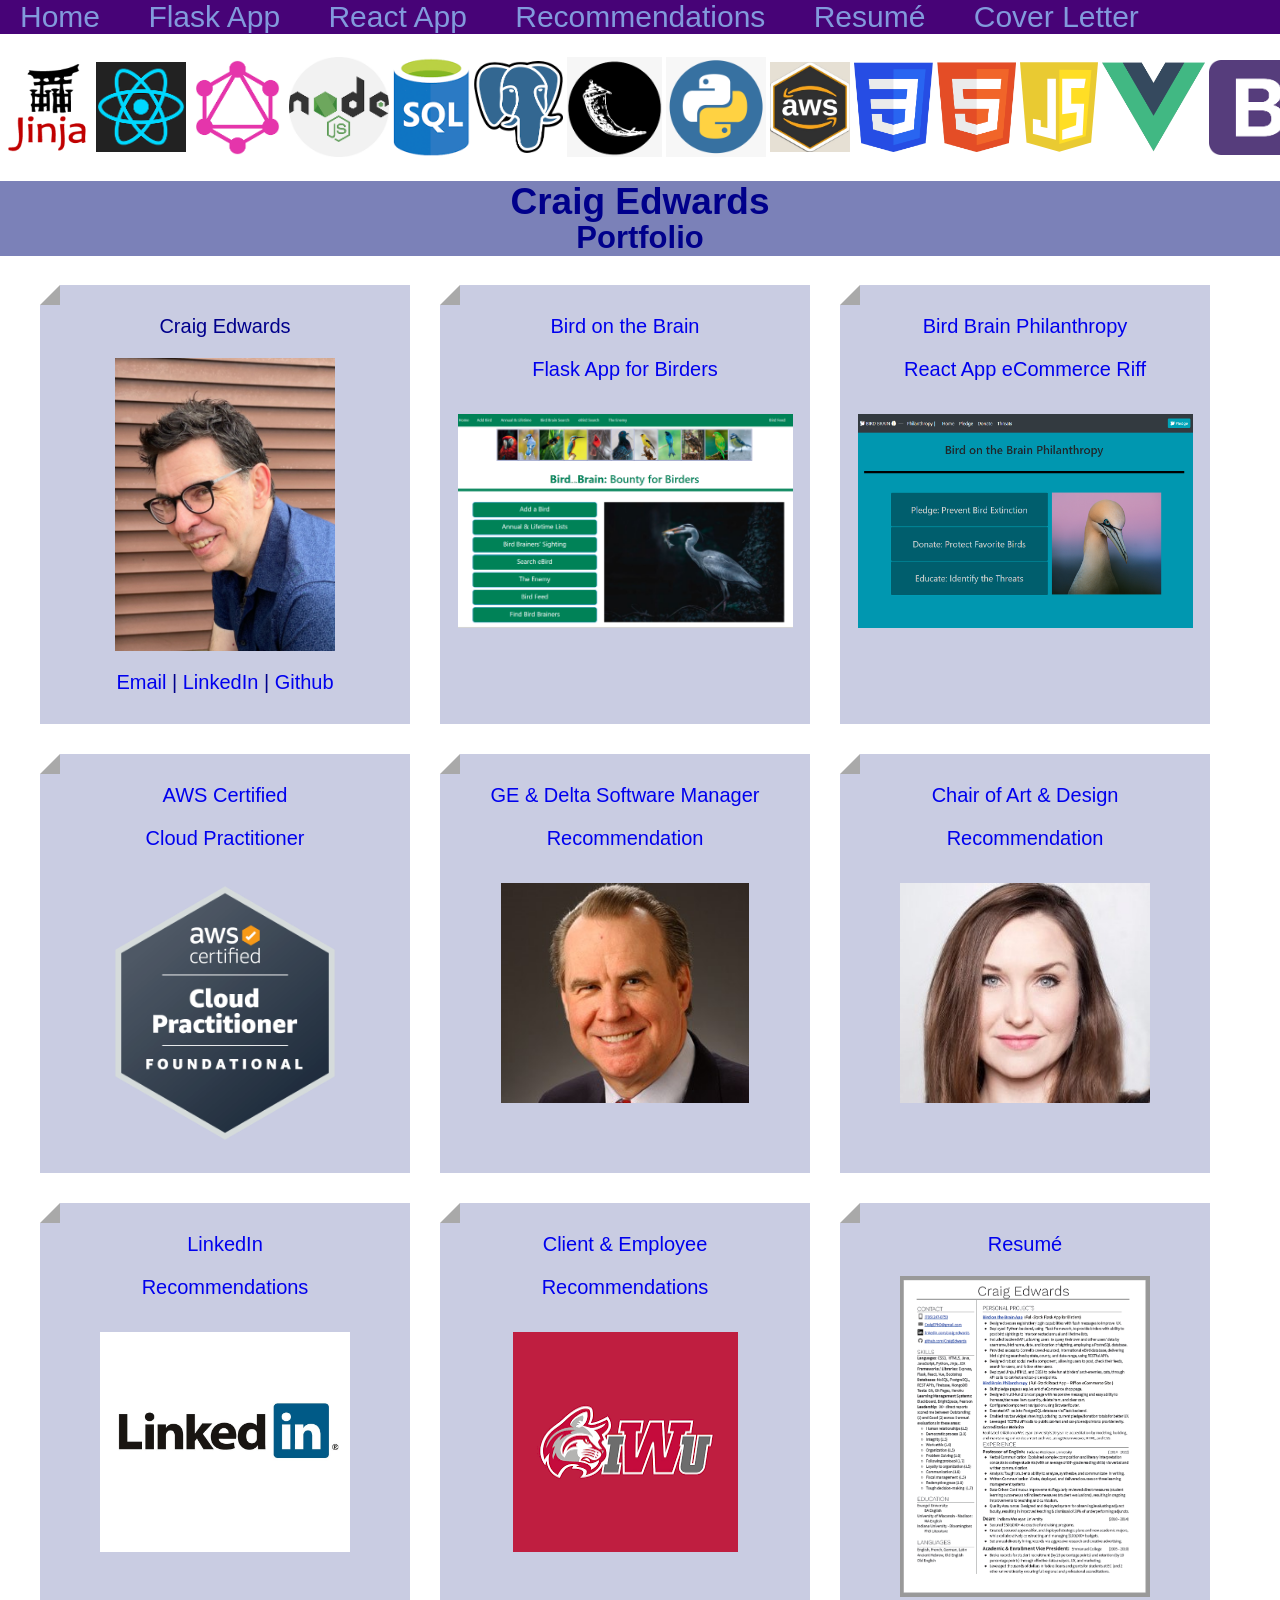
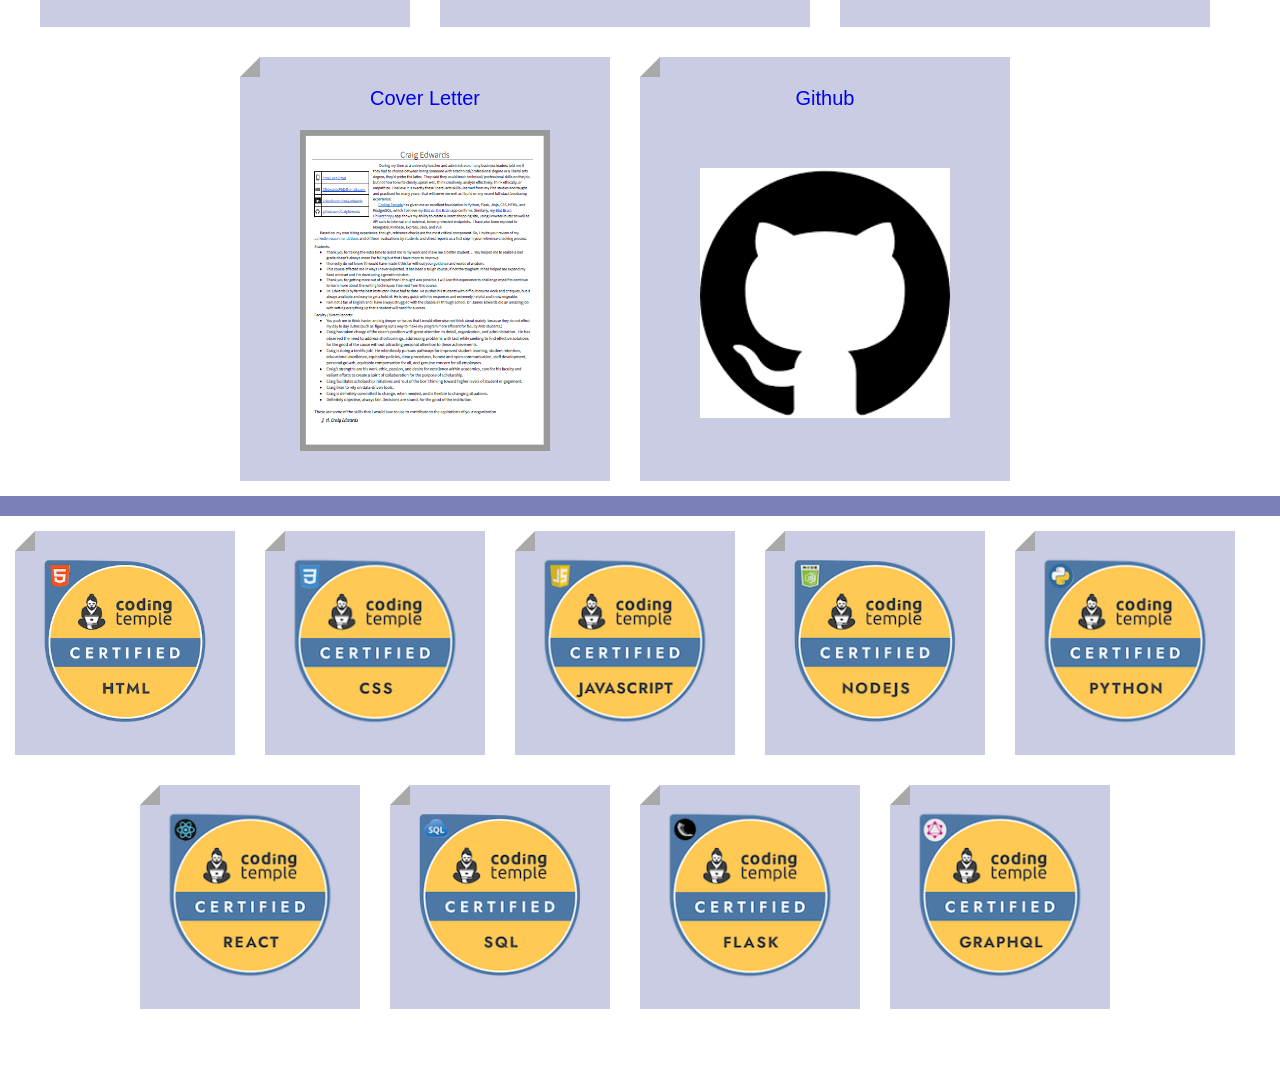
<file: templates/index.html>
<!DOCTYPE html>
<html lang="en">
<head>
    <meta charset="UTF-8">
    <meta http-equiv="X-UA-Compatible" content="IE=edge">
    <meta name="viewport" content="width=device-width, initial-scale=1.0">
    <title>Portfolio: Craig Edwards</title>
    <link rel="stylesheet" href="../static/CSS/main.css">
    <style>
        body, html {
    height: 100%;
    margin: 0px;
}

body{
    background-color: white;
    color: darkblue;
    font-family:Verdana, Geneva, Tahoma, sans-serif
}

nav li {
    display: inline;
    margin: 20px;
    
    
}

nav ul{
    background-color: rgb(71, 3, 119);
    margin: 0;  /*on outside of container, nav ul in this case*/
    list-style-type: none; /* removes bullets from nav list elements*/
    width: 100%;
    padding: 0px;  /*space outside containter, between nav ul and its container*/
    
}

nav a:link{
    color: rgb(130, 154, 220)
}

nav {
    display: block;
    color: lightsteelblue;
}

nav a:visited{
    color: rgb(192, 203, 255);
}

nav a{
    
    text-decoration: none;  /*removes underlines beneath links*/
}

nav a:hover{
    color:white;
    background-color: rgba(3, 15, 119, 0.521);
    
    padding: 1px;
}

.nav-links{
    font-size: 30px;
    color: lightsteelblue;

}

/*linear-gradient: example below is black to black gradient with 0.5 opacity. can change rbg values
for different background colors; gradient controlled by opacity with first set of rbga numbers starting at top of image,
second for bottom*/
.hero-image{
    background-image: linear-gradient(rgba(112, 106, 237, 0.35), rgba(112, 106, 237, 0.35)), url("../../static/images/yosemite-pano-1-best-for-emails.jpg");
    background-repeat: repeat;
    width: cover;
   
    
    position: relative;  /*keeps in line with other elements*/
}

.fame-image{
    background-image: linear-gradient(rgba(112, 106, 237, 0.35), rgba(112, 106, 237, 0.35)), url("../static/images/Edwards_AFB_2020_Cover.jpg");
    background-repeat: no-repeat;
    width: 100%;
    height: 200px;
    background-position: 30% 20%;
    position:relative; 
    margin-top:20px /*keeps in line with other elements*/
}

.base-pic{
    width: 100%;
    margin-top:20px /*keeps in line with other elements*/
}

.hero-text{
    color: darkblue;
    text-align: center;
    margin: 0px;
    padding: 0px;
    background-color: rgba(3, 15, 119, 0.521);
}

#main {
    width: 70%;
    float: left;
    height: 100%;  /*prevents any overflow from spilling in below #side?*/
    padding-left: 20px;
    padding-top: 20px;
    
}
/* #main-employer {
    width:;
    align-self:center;
    height: 100%;  /*prevents any overflow from spilling in below #side?*/
   
/* } */

#side {
    width: 20%; /* 75% + 20% != 100% because need some room for margins around sidebar/main */
    float: left;
    height: 100%; /*prevents any overflow from spilling in below #main?*/
    padding: 20px;
    
}

#side-employer {
    float: left;
    height: 100%; /*prevents any overflow from spilling in below #main?*/
    padding: 20px;
}
.flower-banner{
    display: flex;
    flex-flow: row nowrap;
    width: 100%
}


#main-daughter {
    width: 35%;
    float: left;
    height: 100%;  /*prevents any overflow from spilling in below #side?*/
    padding-left: 20px;
    padding-top: 20px;
    
}

#side-daughter {
    width: 55%; /* 75% + 20% != 100% because need some room for margins around sidebar/main */
    float: left;
    height: 100%; /*prevents any overflow from spilling in below #main?*/
    padding: 20px;
}

#profile-image{
    display: block;
    margin-left: auto;
    margin-right: auto;
    padding-top: 30px;
    max-width: 100%;
    height:auto;
}

#profile-details ul{
    list-style-type: none;
    padding-left: 0px;  /* removed indentation that remained after bullets removed (set to none)*/
}

#profile h2 {
    display:inline; /*keeps h2 from taking up all the space on the page*/
}

#profile-details{
    margin-right: 30px;
    text-align: center;
}

.side-articles, .main-articles {
    padding:10px;
    margin-bottom: 10px;
    background-color: lightgray;
    position: relative
}

.side-articles:before, .main-articles:before {
    content: '';
    position: absolute;
    top: 0;
    left: 0;
    border-top: 20px solid white;
    border-right: 20px solid darkgray;
    width: 0;
   }


.side-articles{
    background-color: rgba(3, 15, 119, 0.521);
    
}

.main-articles{
    background-color: rgba(3, 15, 119, 0.212);
}

form{
    margin-top: 20px;
}

textarea, input{
    background-color: lightgray;
    border-radius: 5px;
    padding: 5px;
    margin: 5px;
    width: 90%
}

.side-articles h1{
    margin-bottom: 20px;
}

footer{
    bottom: 0px;
    width: 100%;
    height: 5vh; /* vh signifies percent of area currently viewable*/
    margin-top: 0px; /*doesn't seem necessary to me, but added to keep <hr> tight*/
}

footer div{
    text-align: center;
    color: darkblue;
}

footer hr{
    margin-top: 0px;
    height: 12px;
    border: 0px;
    box-shadow: inset 0 12px 12px -12px white;
}

button{
    margin-left:5px;
}

/* needed auto overflow when element contains floats, so that 
everything below the element (<main> in this case) moves below the element*/
main{
    overflow:auto;  
}

.table-center{
    margin-left: auto;
    margin-right: auto;
}

.table-data-image{
    padding-left: 1px;
    padding-right: 1px;
    padding-top:10px;

}

.table-data-image-employ{
    padding-left: 5px;
    padding-right: 5px;
    padding-top:10px;

}
.table-data-image-food-logo{
    padding-left: 10px;
    padding-right: 10px;
    padding-top:20px;

}

input{
color:gray;
width:300px
}

.wife-banner{
    background-image: url("../static/images/flower-banner-purple-1600x1200.jpg");
   /* background-repeat: repeat;
    width: cover;
    height: 50px;
    position: relative;  /*keeps in line with other elements*/ 
}


.daughter-banner {
    display: inline;
    margin: 0px;
    
    
}

.dog-center{
    display: block;
    margin-left: auto;
    margin-right: auto;
    
}
.flex-container-1{
    display: flex;
    padding: 10px;
    
}

.items-1{
    padding: 10px;
}

.container-2{
    display: flex;
    flex-wrap: wrap;
   
}

.rest-logos{
    display: flex;
    flex-wrap: wrap;
    justify-content:space-around;
    padding-top: 15px;
}


.rest-logos-img{
    margin: 10px;
} 

.fl-bird-img-container{
    display: flex;
    flex-flow: row wrap;
    justify-content:flex-start;  
}

.flr-bird-img{
    margin: 20px; 
}

.employ{
    display: flex;
    flex-flow: row wrap;
    justify-content: center;
    padding-top: 15px;  
}

.employ-size{
    width: 700px;
    margin:20px;
}

.center {
  display: block;
  margin-left: auto;
  margin-right: auto;

}

p {
    font-size: 20px
}

a:link {
  text-decoration: none;
}

a:visited {
  text-decoration: none;
}

a:hover {
  text-decoration: none;
  font-weight: bold;
}

a:active {
  text-decoration: none;
  font-weight: bold
}
    </style>
    
</head>
<body>
    <nav>
        <ul class="nav-links" style="padding-bottom: -20">
            <li><a href="index.html">Home</a></li>
            <li><a href="https://bird-on-the-brain-flask.herokuapp.com/">Flask App</a></li>
            <li><a href="https://jacedwards.github.io/Bird-Brain-Philanthropy/#/">React App</a></li>

            <li><a href="{{ url_for('recs') }}">Recommendations</a></li>
            <li><a href="../static/images/Resume.pdf">Resum&eacute;</a></li>
            <li><a href="../static/images/Cover_letter.pdf">Cover Letter</a></li>

        </ul>        
    </nav>

    <table style="margin-left: auto; margin-right: auto;margin-top: 20px">
        <tr>
            <td>
                <img src="../static/images/jinja-logo.png" height="90px">
            </td>
            <td>
                <img src="../static/images/react-logo.png" height="90px">
            </td>
            <td>
                <img src="../static/images/graphql-logo.png" height="95px">
            </td>
            <td>
                <img src="../static/images/nodejs-shield.png" height="100px">
            </td>
            <td>
                <img src="../static/images/sql-logo.png" height="100px">
            </td>



            <td>
                <img src="../static/images/PostgreSQL.png" height="92px">
            </td>

            <td>
                <img src="../static/images/flask-logo-round.png" height="100px">
            </td>
            <td>
                <img src="../static/images/python-logo.png" height="100px">
            </td>

            <td>
                <img src="../static/images/AWS_cert_logo.jpg" height="90px">
            </td>

            <td>
                <img src="../static/images/CSS3-logo.png" height="90px">
            </td>
            <td>
                <img src="../static/images/HTML-logo.png" height="90px">
            </td>
            <td>
                <img src="../static/images/JavaScript-logo.svg" height="90px">
            </td>
            <td>
                <img src="../static/images/vue-logo.png" height="90px">
            </td>
            <td>
                <img src="../static/images/bootstrap-logo.png" height="95px">
            </td>


            <td>
                <img src="../static/images/mongodb-logo.jpg" height="95px">
            </td>
            <td>
                <img src="../static/images/firebase-logo.png" height="95px">
            </td>
            <td>
                <img src="../static/images/jsx-logo.png" height="89px">
            </td>
            <td>
                <img src="../static/images/RESTful-logo.png" height="95px">
            </td>

            <td>
                <img src="../static/images/github-logo.png" height="95px">
            </td>
            <td>
                <img src="../static/images/sqlalchemy-logo.png" height="95px">
            </td>
        </tr>
    </table>

    <!-- <div class="flex-container-1" style=" margin-bottom: -35px">
        
            
        <div class="items-1"><img src="../static/images/" height="200px"></div>
        <div class="items-1"><img src="" height="75"></div>
        <div class="items-1"><img src="" height="75"></div>
        <div class="items-1"><img src="" height="75"></div>
        <div class="items-1"><img src="" height="75"></div>                                            
    </div> -->

    <!-- <div class="flex-container-1" style="padding-top: 20px; margin-bottom: -35px">
        
            
        <div class="items-1"><img src="../static/images/yosemite-pano-1-best-for-emails.jpg" height="75" object-position="scale-down"></div>
        <div class="items-1"><img src="../static/images/blue_2_cloud.jpg" height="75" object-position="scale-down"></div>
        <div class="items-1"><img src="../static/images/yosemite-2-emails.jpg" height="75" object-position="scale-down"></div>
        <div class="items-1"><img src="../static/images/blue_3_brush2.jpg" height="75" object-position="scale-down"></div>
        <div class="items-1"><img src="../static/images/sequoia-pano-1-email.jpg" height="75" object-position="scale-down"></div>                                            
    </div> -->

<div>
<div class="hero-text" style="margin-top: -20px; margin-bottom: -17px">
    <p style="font-size: 37px; font-weight:bold" >Craig Edwards</p>
    <p style="font-size: 31px; margin-top:-40px; font-weight:bold" >Portfolio</p>

</div>
</div>



    <main class="employ" style="align-content:center">

       
            <div class="main-articles" class="employ-size" style="margin-right:30px; margin-bottom:30px; width:350px">
                <table>
                    <tr>
                        <p style="text-align:center">
                            Craig Edwards
                        </p>
                    </tr>
                    
                    <tr>
                        <p>
                            <img src="../static/images/profile_smile.JPG" alt="Profile Pic" width="220px" height="293px" class="center" >
                        </p>    
                    </tr>
                    <tr>
                        <p style="text-align:center">
                            <a href="mailto:craigephd@gmail.com">Email</a><span>  |  </span> <a href="https://www.linkedin.com/in/craig-edwards-fs-phd/">LinkedIn</a> <span>  |  </span> 
                            <a href="https://github.com/JACedwards">Github</a><br>
                        </p>
                    </tr>
                </table>
            </div> 
            
            <div class="main-articles" class="employ-size" style="margin-right:30px; margin-bottom:30px;width:350px">
                <a href="https://bird-on-the-brain-flask.herokuapp.com/">
                    <table>
                    <tr >
                        <p style="text-align:center">Bird on the Brain</p>
                        <p style="text-align:center; margin-bottom:-5px">Flask App for Birders</p>
                        <br>

                    </tr>
                    <tr >
                        <p>
                            <a href="https://bird-on-the-brain-flask.herokuapp.com/">
                            <img src="../static/images/bird-on-brain.png" alt="Bird on the Brain Flask App" width="335px" height="214px"  class="center" >
                        </a>
                        </p>
                    </tr>
                </table>
                </a>
            </div>

            <div class="main-articles" class="employ-size" style="margin-right:30px; margin-bottom:30px;width:350px">
                <a href="https://jacedwards.github.io/Bird-Brain-Philanthropy/#/">
                <table>
                    <tr >
                        <p style="text-align:center">Bird Brain Philanthropy</p>
                        <p style="text-align:center;margin-bottom:-5px">React App eCommerce Riff</p>
                        <br>
                    </tr>
                    <tr >
                        <p>
                            <a href="https://jacedwards.github.io/Bird-Brain-Philanthropy/#/">
                            <img src="../static/images/bird-philanthropy.png" alt="Bird on the Brain Flask App" width="335px" height="214px"  class="center" >
                        </a>
                        </p>
                    </tr>
                </table>
                </a>
            </div>

            <!-- Adding certification -->

            <div class="main-articles" class="employ-size" style="margin-right:30px; margin-bottom:30px;width:350px">
                <a href="../static/images/AWS_Cert_Exam_Results.pdf">
                <table>
                    <tr >
                        <p style="text-align:center">AWS Certified</p>
                        <p style="text-align:center; margin-bottom:-5px">Cloud Practitioner</p>
                        <br>
                    </tr>
                    <tr >
                        <p>
                            <a href="../static/images/AWS_Cert_Exam_Results.pdf">
                            <img src="../static/images/aws_offical.png" alt="AWS Certification Logo" width="260" height="260"  class="center">
                        </a>
                        </p>
                    </tr>
                </table>
                </a>
            </div>

            
            <div class="main-articles" class="employ-size" style="margin-right:30px; margin-bottom:30px;width:350px">
                <a href="../static/images/Rec_Scranton.pdf">
                <table>
                    <tr >
                        <p style="text-align:center">GE & Delta Software Manager</p>
                        <p style="text-align:center; margin-bottom:-5px">Recommendation</p>
                        <br>
                    </tr>
                    <tr >
                        <p>
                            <a href="../static/images/Rec_Scranton.pdf">
                            <img src="../static/images/Scranton-pic-cropped.jpg" alt="Dr. Bruce Scranton" width="248" height="220"  class="center">
                        </a>
                        </p>
                    </tr>
                </table>
                </a>
            </div>



            <div class="main-articles" class="employ-size" style="margin-right:30px; margin-bottom:30px;width:350px">
                <a href="../static/images/Rec_Greeley.pdf">
                <table>
                    <tr >
                        <p style="text-align:center">Chair of Art & Design</p>
                        <p style="text-align:center;margin-bottom:-5px">Recommendation</p>
                        <br>
                    </tr>
                    <tr >
                        <p>
                            <a href="../static/images/Rec_Greeley.pdf">
                            <img src="../static/images/Greeley-pic-cropped.jpg" alt="Dr. Anne Greeley" width="250" height="220"  class="center">
                        </a>
                        </p>
                    </tr>
                </table>
                </a>
            </div>

            <div class="main-articles" class="employ-size" style="margin-right:30px; margin-bottom:30px;width:350px">
                <a href="https://www.linkedin.com/in/craig-edwards-fs-phd/details/recommendations/?detailScreenTabIndex=0">

                    <div>

                <table>
                    <tr >
                        <p style="text-align:center">LinkedIn</p>
                        <p style="text-align:center;margin-bottom:-5px">Recommendations</p>
                        <br>
                    </tr>
                    <tr >
                        <p>
                            <a href="https://www.linkedin.com/in/craig-edwards-fs-phd/details/recommendations/?detailScreenTabIndex=0">
                            <img src="../static/images/linkedin_logo_cropped.jpg" alt="Dr. Anne Greeley" width="250" height="220"  class="center">
                        </a>
                        </p>
                    </tr>
                </table>
                </div>
                </a>
            </div>

            <div class="main-articles" class="employ-size" style="margin-right:30px; margin-bottom:30px;width:350px">
                <a href="../static/images/Recommendations_Clients-n_Employees.pdf">

                    <div>

                    <table>
                        <tr >
                            <p style="text-align:center">Client & Employee</p>
                            <p style="text-align:center;margin-bottom:-5px">Recommendations</p>
                            <br>
                        </tr>
                        <tr >
                            <p>
                                <a href="../static/images/Recommendations_Clients-n_Employees.pdf">
                                    <img src="../static/images/IWU.png" alt="Dr. Anne Greeley" width="225" height="220"  class="center">
                                </a>
                            </p>
                        </tr>
                    </table>
                </div>
                </a>
            </div>

            
            <div class="main-articles" class="employ-size" style="margin-right:30px; margin-bottom:30px; width:350px">
                <a href="../static/images/Resume.pdf">
                    <table>
                    <tr >
                        <p style="text-align:center">Resum&eacute;</p>
                    </tr>
                    <tr >
                        <p>
                            <a href="../static/images/Resume.pdf">
                            <img src="../static/images/Resume.png" alt="Resume" width="250" height="321"  class="center"></a>

                        </p>
                    </tr>

                </table>
                </a>


            </div>

            
            <div class="main-articles" class="employ-size" style="margin-right:30px; margin-bottom:30px; width:350px">
                <a href="../static/images/Cover_letter.pdf">
                <div>
                <table>
                    <tr >
                        <p style="text-align:center">Cover Letter</p>
                    </tr>

                    <tr >
                        <p>
                            <a href="../static/images/Cover_letter.pdf">
                            <img src="../static/images/Cover_Letter.png" alt="Resume" width="250" height="321"  class="center"></a>
                        </p>
                    </tr>

                </table>
                </div>
                </a>

            </div>

            <div class="main-articles" class="employ-size" style="margin-right:30px; margin-bottom:30px; width:350px">
                <a href="https://github.com/JACedwards">
                <div>
                <table>
                    <tr >
                        <p style="text-align:center">Github</p>
                    </tr>
                    <br>
                    <tr >
                        <p>
                            <a href="https://github.com/JACedwards">
                            <img src="../static/images/github-logo.png" alt="Resume" width="250" height="250"  class="center"></a>
                        </p>
                    </tr>

                </table>
                </div>
                </a>

            </div>

       
    </main>

    <div class="hero-text" style="margin-top: -15px; height:20px"></div>
   
    </div>

    <main class="employ" style="align-content:center">

        <div class="main-articles" class="employ-size" style="margin-right:30px; margin-bottom:30px; width:225">
            
            <div>
                <img src="../static/images/html-certified-large.png" height="200px">
            </div>

        </div>
        <div class="main-articles" class="employ-size" style="margin-right:30px; margin-bottom:30px; width:225">
            
            <div>
                <img src="../static/images/css-certified(204px).png" height="200px">
            </div>

        </div>
        <div class="main-articles" class="employ-size" style="margin-right:30px; margin-bottom:30px; width:225">
            
            <div>
                <img src="../static/images/javascript-certified.png" height="200px">
            </div>

        </div>
        <div class="main-articles" class="employ-size" style="margin-right:30px; margin-bottom:30px; width:225">
            
            <div>
                <img src="../static/images/nodejs-certified.png" height="200px">
            </div>

        </div>
        <div class="main-articles" class="employ-size" style="margin-right:30px; margin-bottom:30px; width:225">
            
            <div>
                <img src="../static/images/python-certified.png" height="200px">
            </div>

        </div>
        <div class="main-articles" class="employ-size" style="margin-right:30px; margin-bottom:30px; width:225">
            
            <div>
                <img src="../static/images/react-certified.png" height="200px">
            </div>

        </div>
        <div class="main-articles" class="employ-size" style="margin-right:30px; margin-bottom:30px; width:225">
            
            <div>
                <img src="../static/images/sql-certified.png" height="200px">
            </div>

        </div>
        <div class="main-articles" class="employ-size" style="margin-right:30px; margin-bottom:30px; width:225">
            
            <div>
                <img src="../static/images/flask-certified.png" height="200px">
            </div>

        </div>
              <div class="main-articles" class="employ-size" style="margin-right:30px; margin-bottom:30px; width:225">
            
            <div>
                <img src="../static/images/graphql-certified.png" height="200px">
            </div>

        </div>

    </main> 
   
   
    <footer>
        <hr>
        <div>

        </div>
    </footer>

    



</body>
</html>
</file>
<file: static/CSS/main.css>
body, html {
    height: 100%;
    margin: 0px;
}

body{
    background-color: white;
    color: darkblue;
    font-family:Verdana, Geneva, Tahoma, sans-serif
}

nav li {
    display: inline;
    margin: 20px;
    
    
}

nav ul{
    background-color: rgb(71, 3, 119);
    margin: 0;  /*on outside of container, nav ul in this case*/
    list-style-type: none; /* removes bullets from nav list elements*/
    width: 100%;
    padding: 0px;  /*space outside containter, between nav ul and its container*/
    
}

nav a:link{
    color: rgb(130, 154, 220)
}

nav {
    display: block;
    color: lightsteelblue;
}

nav a:visited{
    color: rgb(192, 203, 255);
}

nav a{
    
    text-decoration: none;  /*removes underlines beneath links*/
}

nav a:hover{
    color:white;
    background-color: rgba(3, 15, 119, 0.521);
    
    padding: 1px;
}

.nav-links{
    font-size: 30px;
    color: lightsteelblue;

}

/*linear-gradient: example below is black to black gradient with 0.5 opacity. can change rbg values
for different background colors; gradient controlled by opacity with first set of rbga numbers starting at top of image,
second for bottom*/
.hero-image{
    background-image: linear-gradient(rgba(112, 106, 237, 0.35), rgba(112, 106, 237, 0.35)), url("../images/yosemite-pano-1-best-for-emails.jpg");
    background-repeat: repeat;
    width: cover;
   
    
    position: relative;  /*keeps in line with other elements*/
}

.fame-image{
    background-image: linear-gradient(rgba(112, 106, 237, 0.35), rgba(112, 106, 237, 0.35)), url("images/Edwards_AFB_2020_Cover.jpg");
    background-repeat: no-repeat;
    width: 100%;
    height: 200px;
    background-position: 30% 20%;
    position:relative; 
    margin-top:20px /*keeps in line with other elements*/
}

.base-pic{
    width: 100%;
    margin-top:20px /*keeps in line with other elements*/
}

.hero-text{
    color: darkblue;
    text-align: center;
    margin: 0px;
    padding: 0px;
    background-color: rgba(3, 15, 119, 0.521);
}

#main {
    width: 70%;
    float: left;
    height: 100%;  /*prevents any overflow from spilling in below #side?*/
    padding-left: 20px;
    padding-top: 20px;
    
}
/* #main-employer {
    width:;
    align-self:center;
    height: 100%;  /*prevents any overflow from spilling in below #side?*/
   
/* } */

#side {
    width: 20%; /* 75% + 20% != 100% because need some room for margins around sidebar/main */
    float: left;
    height: 100%; /*prevents any overflow from spilling in below #main?*/
    padding: 20px;
    
}

#side-employer {
    float: left;
    height: 100%; /*prevents any overflow from spilling in below #main?*/
    padding: 20px;
}
.flower-banner{
    display: flex;
    flex-flow: row nowrap;
    width: 100%
}


#main-daughter {
    width: 35%;
    float: left;
    height: 100%;  /*prevents any overflow from spilling in below #side?*/
    padding-left: 20px;
    padding-top: 20px;
    
}

#side-daughter {
    width: 55%; /* 75% + 20% != 100% because need some room for margins around sidebar/main */
    float: left;
    height: 100%; /*prevents any overflow from spilling in below #main?*/
    padding: 20px;
}

#profile-image{
    display: block;
    margin-left: auto;
    margin-right: auto;
    padding-top: 30px;
    max-width: 100%;
    height:auto;
}

#profile-details ul{
    list-style-type: none;
    padding-left: 0px;  /* removed indentation that remained after bullets removed (set to none)*/
}

#profile h2 {
    display:inline; /*keeps h2 from taking up all the space on the page*/
}

#profile-details{
    margin-right: 30px;
    text-align: center;
}

.side-articles, .main-articles {
    padding:10px;
    margin-bottom: 10px;
    background-color: lightgray;
    position: relative
}

.side-articles:before, .main-articles:before {
    content: '';
    position: absolute;
    top: 0;
    left: 0;
    border-top: 20px solid white;
    border-right: 20px solid darkgray;
    width: 0;
   }


.side-articles{
    background-color: rgba(3, 15, 119, 0.521);
    
}

.main-articles{
    background-color: rgba(3, 15, 119, 0.212);
}

form{
    margin-top: 20px;
}

textarea, input{
    background-color: lightgray;
    border-radius: 5px;
    padding: 5px;
    margin: 5px;
    width: 90%
}

.side-articles h1{
    margin-bottom: 20px;
}

footer{
    bottom: 0px;
    width: 100%;
    height: 5vh; /* vh signifies percent of area currently viewable*/
    margin-top: 0px; /*doesn't seem necessary to me, but added to keep <hr> tight*/
}

footer div{
    text-align: center;
    color: darkblue;
}

footer hr{
    margin-top: 0px;
    height: 12px;
    border: 0px;
    box-shadow: inset 0 12px 12px -12px white;
}

button{
    margin-left:5px;
}

/* needed auto overflow when element contains floats, so that 
everything below the element (<main> in this case) moves below the element*/
main{
    overflow:auto;  
}

.table-center{
    margin-left: auto;
    margin-right: auto;
}

.table-data-image{
    padding-left: 1px;
    padding-right: 1px;
    padding-top:10px;

}

.table-data-image-employ{
    padding-left: 5px;
    padding-right: 5px;
    padding-top:10px;

}
.table-data-image-food-logo{
    padding-left: 10px;
    padding-right: 10px;
    padding-top:20px;

}

input{
color:gray;
width:300px
}

.wife-banner{
    background-image: url("images/flower-banner-purple-1600x1200.jpg");
   /* background-repeat: repeat;
    width: cover;
    height: 50px;
    position: relative;  /*keeps in line with other elements*/ 
}


.daughter-banner {
    display: inline;
    margin: 0px;
    
    
}

.dog-center{
    display: block;
    margin-left: auto;
    margin-right: auto;
    
}
.flex-container-1{
    display: flex;
    padding: 10px;
    
}

.items-1{
    padding: 10px;
}

.container-2{
    display: flex;
    flex-wrap: wrap;
   
}

.rest-logos{
    display: flex;
    flex-wrap: wrap;
    justify-content:space-around;
    padding-top: 15px;
}


.rest-logos-img{
    margin: 10px;
} 

.fl-bird-img-container{
    display: flex;
    flex-flow: row wrap;
    justify-content:flex-start;  
}

.flr-bird-img{
    margin: 20px; 
}

.employ{
    display: flex;
    flex-flow: row wrap;
    justify-content:flex-start;
    padding-top: 15px;  
}

.employ-size{
    width: 700px;
    margin:20px;
}
</file>
